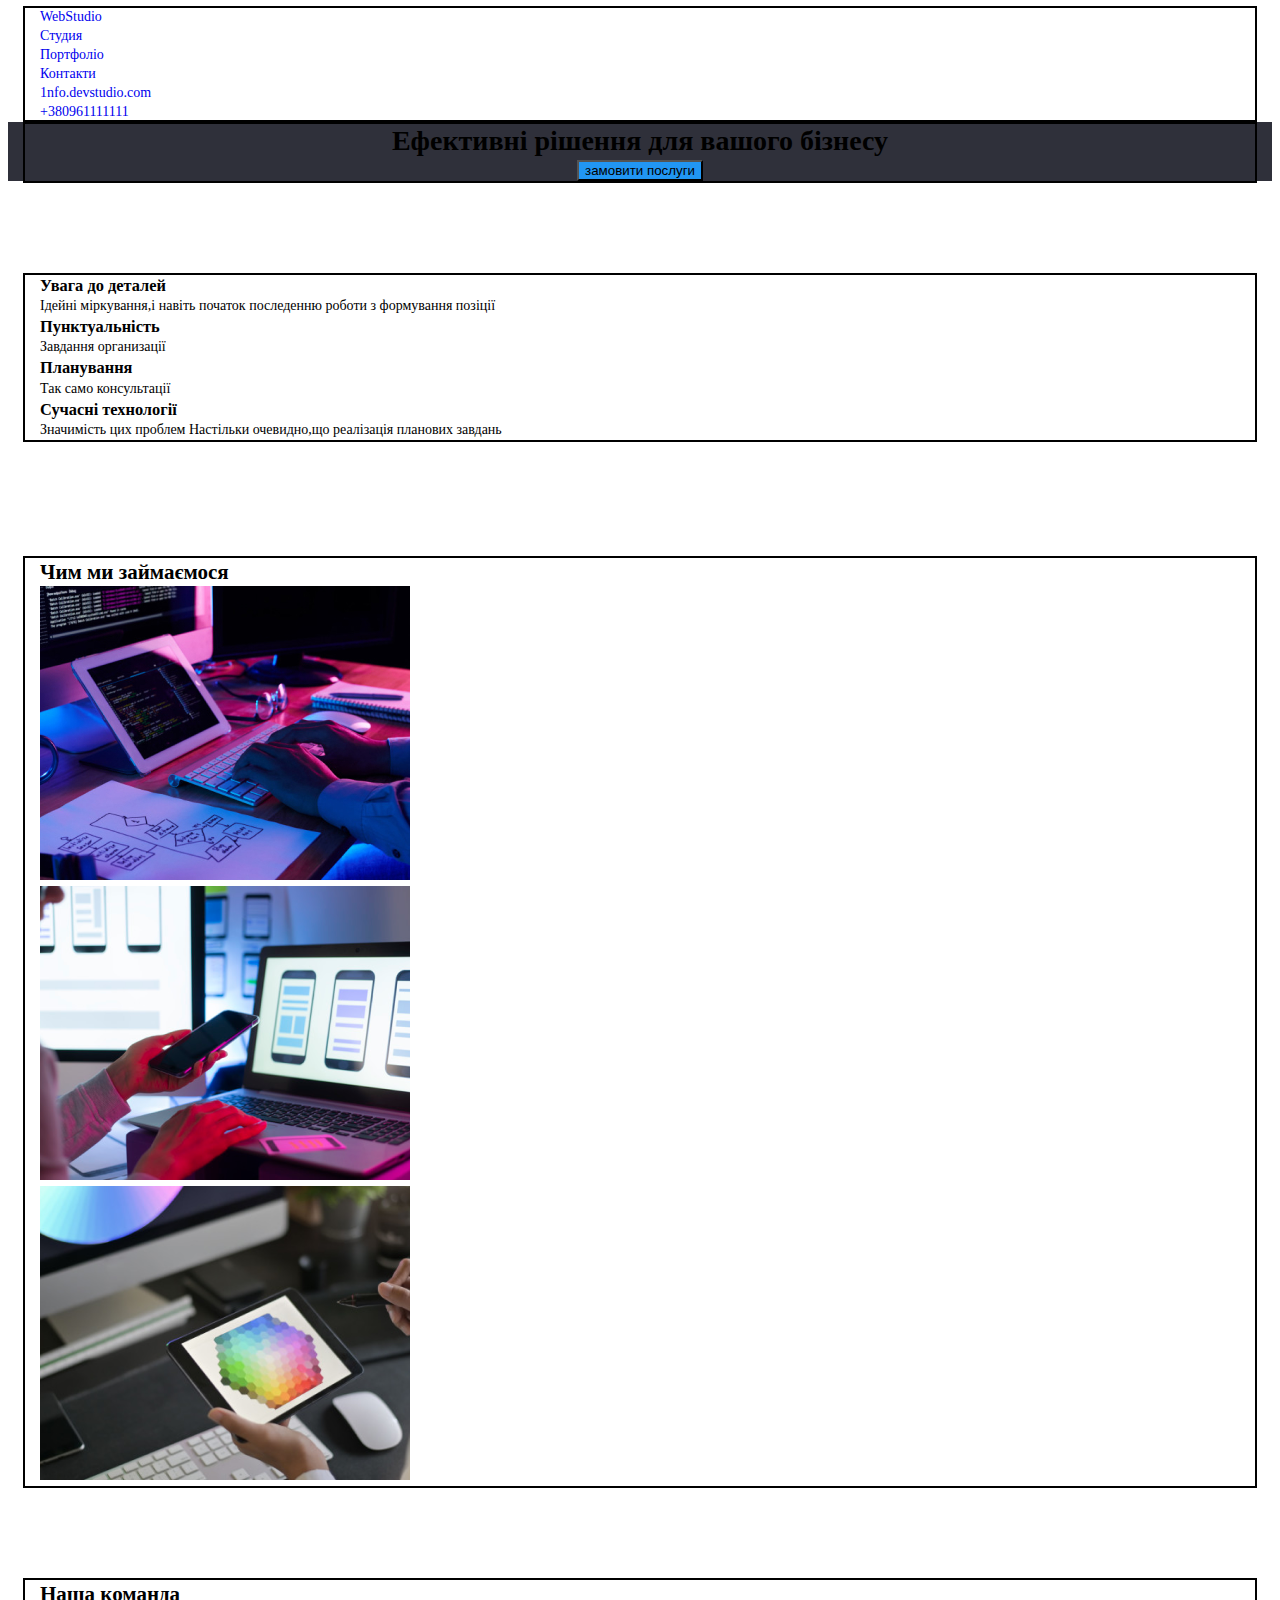
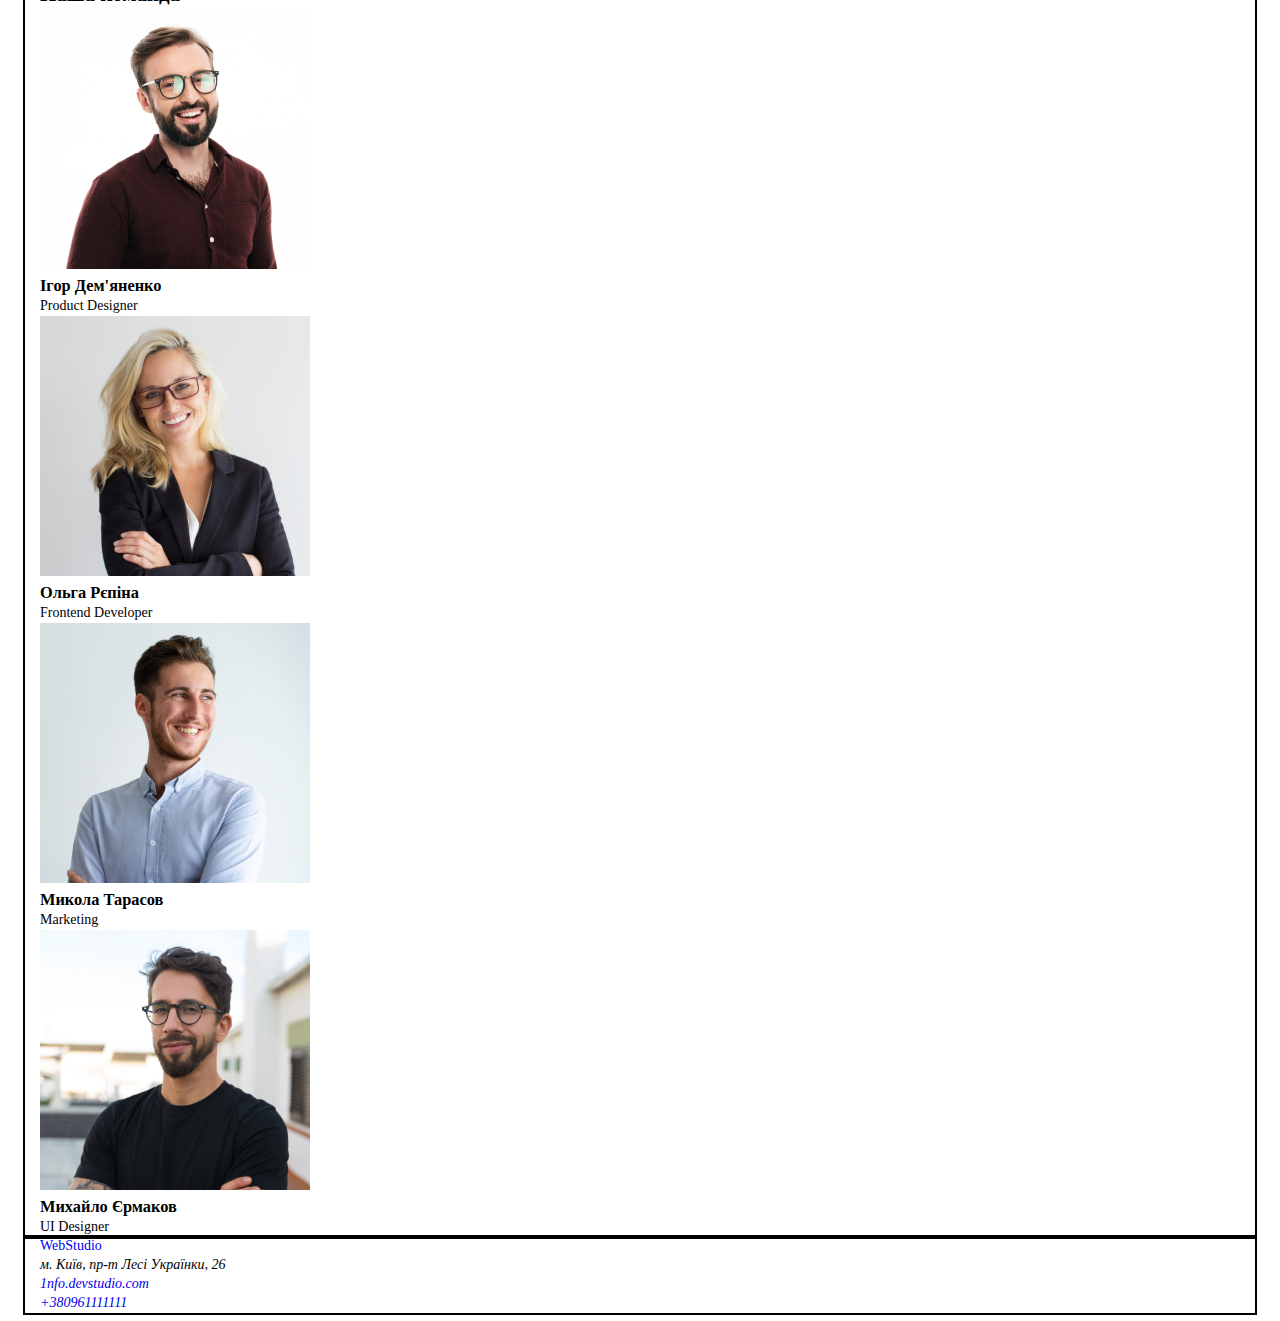
<file: index.html>
<!DOCTYPE html>
<html lang="en">
  <head>
    <meta charset="utf-8" />
    <meta name="viewport" content="width-device-width, initial-scale=1.0" />
    <title>WebStudio</title>
    <link rel="preconnect" href="https://fonts.googleapis.com" />
    <link rel="preconnect" href="https://fonts.gstatic.com" crossorigin />
    <link
      href="https://fonts.googleapis.com/css2?family=Raleway:ital,wght@0,100..900;1,100..900&family=Roboto:wght@300;400;500;700;900&display=swap"
      rel="stylesheet"
    />
    <link rel="stylesheet" href="./css/style.css" />
    <link rel="stylesheet" href="./css/normalize.css" />
  </head>
  <body>
    <div class="container">
    <header class="header">
      <a href="./index.html" class="header-logo">WebStudio</a>
      <nav class="header-nav">
        <ul class="header-nav-list">
          <li class="header-nav-item">
            <a href="./index.html" class="header-nav-link">Студия</a>
          </li>
          <li class="header-nav-item">
            <a href="./portfolio.html" class="header-nav-link">Портфоліо</a>
          </li>
          <li class="header-nav-item">
            <a href="#" class="header-nav-link">Контакти</a>
          </li>
        </ul>
      </nav>
      <ul class="header-contact-list">
        <li class="header-contact-item">
          <a href="mailto:info@devstudio.com" class="header-contact-link"
            >1nfo.devstudio.com</a
          >
        </li>
        <li class="header-contact-item">
          <a href="tel:+380961111111" class="header-contact-link header-number"
            >+380961111111</a
          >
        </li>
      </ul>
    </header>
    </div>
    <main class="main">
      <section class="hero">
        <div class="container">
          <h1 class="hero-title">Ефективні рішення для вашого бізнесу</h1>
          <button type="button" class="hero-button">замовити послуги</button>
        </div>
      </section>
      <div class="container">
      <section class="advantages">
        <ul class="advantages-list">
          <li class="advantages-item">
            <h3 class="advantages-title">Увага до деталей</h3>
            <p class="advantages-text">
              Ідейні міркування,і навіть початок последенню роботи з формування
              позіції
            </p>
          </li>
          <li class="advantages-item">
            <h3 class="advantages-title">Пунктуальність</h3>
            <p class="advantages-text">Завдання организації</p>
          </li>
          <li class="advantages-item">
            <h3 class="advantages-title">Планування</h3>
            <p class="advantages-text">Так само консультації</p>
          </li>
          <li class="advantages-item">
            <h3 class="advantages-title">Сучасні технології</h3>
            <p class="advantages-text">
              Значимість цих проблем Настільки очевидно,що реалізація планових
              завдань
            </p>
          </li>
        </ul>
      </section>
      </div>
      <div class="container">
      <section class="developments">
        <h2 class="developments-title">Чим ми займаємося</h2>
        <ul class="developments-list">
          <li class="developments-item">
            <img
              src="./img/programing.jpg"
              alt="programing"
              width="370"
              height="294"
              title="programing"
              class="developments-img"
            />
          </li>

          <li class="developments-item">
            <img
              src="./img/phone.png"
              alt="front-end"
              width="370"
              height="294"
              title="front-end"
              class="developments-img"
            />
          </li>

          <li class="developments-item">
            <img
              src="./img/rgb.png"
              alt="designing"
              width="370"
              height="294"
              title="designing"
              class="developments-img"
            />
          </li>
        </ul>
      </section>
      </div>
      <div class="container">
      <section class="team">
        <h2 class="team-title">Наша команда</h2>
        <ul class="team-list">
          <li class="team-item">
            <figure class="team-figure">
              <img
                src="./img/igor.png"
                alt="UI designer"
                width="270"
                height="368"
                class="team-img"
              />
              <figcaption class="signature">
                <h3 class="signature-title">Ігор Дем'яненко</h3>
                <p class="signature-text">Product Designer</p>
              </figcaption>
            </figure>
          </li>
          <li class="team-item">
            <figure class="team-figure">
              <img
                src="./img/olga.jpg"
                alt="UI designer"
                width="270"
                height="368"
                class="team-img"
              />
              <figcaption class="signature">
                <h3 class="signature-title">Ольга Рєпіна</h3>
                <p class="signature-text">Frontend Developer</p>
              </figcaption>
            </figure>
          </li>

          <li class="team-item">
            <figure class="team-figure">
              <img
                src="./img/mikola.jpg"
                alt="UI designer"
                width="270"
                height="368"
                class="team-img"
              />
              <figcaption class="signature">
                <h3 class="signature-title">Микола Тарасов</h3>
                <p class="signature-text">Marketing</p>
              </figcaption>
            </figure>
          </li>

          <li class="team-item">
            <figure class="team-figure">
              <img
                src="./img/mihaylo.jpg"
                alt="UI designer"
                width="270"
                height="368"
                class="team-img"
              />
              <figcaption class="signature">
                <h3 class="signature-title">Михайло Єрмаков</h3>
                <p class="signature-text">UI Designer</p>
              </figcaption>
            </figure>
          </li>
        </ul>
      </section>
      </div>
    </main>
    <div class="container">
    <footer class="footer">
      <a href="./index.html" class="footer-studio">WebStudio</a>
      <address>
        <ul class="footer-contact">
          <li class="footer-item">
            <p class="footer-text">м. Київ, пр-т Лесі Українки, 26</p>
          </li>
          <li class="footer-item">
            <a href="mailto:info@devstudio.com" class="footer-link"
              >1nfo.devstudio.com</a
            >
          </li>
          <li class="footer-item">
            <a href="tel:+380961111111" class="footer-link">+380961111111</a>
          </li>
        </ul>
      </address>
    </footer>
  </body>
</html>
</file>
<file: css/style.css>
:root {
  --brand-color: rgb(255, 255, 255);
  --black-color: rgb(47, 48, 58);
  --grey-color: rgb(245, 244, 250);
  --blue-color: rgb(33, 150, 243);
  --gray1-color: rgba(255, 255, 255, 0.6);
  --grey_black-color: rgb(117, 117, 117);
}
body {
  font-family: "Roboto" serif;
  font-weight: 400;
  font-size: 14px;
  line-height: calc(19 / 14);
}
.container {
  width: 1230px;
  margin: 0 auto;
  padding: 0 15px;
  outline: 2px solid rgb(0, 0, 0);
}
.developments {
  margin-bottom: 94px;
}
.hero {
  margin-bottom: 94px;
  text-align: center;
  background-color: var(--black-color);
  left:auto;
  right: auto;
}
.advantages {
  margin-bottom: 118px;
}
.hero-button {
  background-color: var(--blue-color);
  text-align: center;
  margin: 0 auto;
}
</file>
